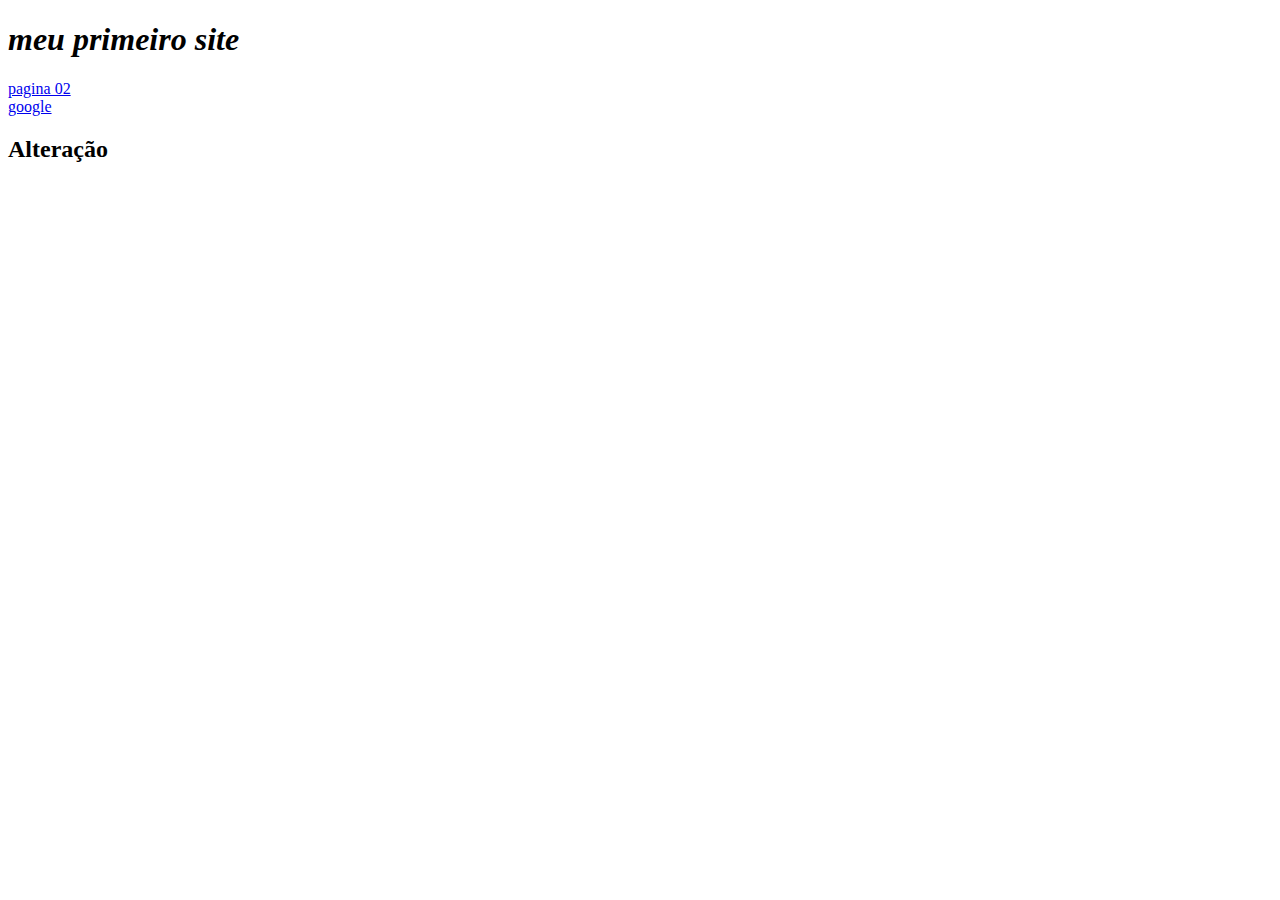
<file: HTML/index.html>
<!DOCTYPE html>
<html lang="en">
<head>
    <meta charset="UTF-8">
    <meta name="viewport" content="width=device-width, initial-scale=1.0">
    <title>Pagina principal</title>
</head>
<body>
    <h1><i><strong>meu primeiro site</strong></i></h1>
    <a href="abalt.html">pagina 02</a> <br>
    <a target="_blank" href="http://google.com">google</a>

    <h2>Alteração</h2>

   
</body>
</html>
</file>
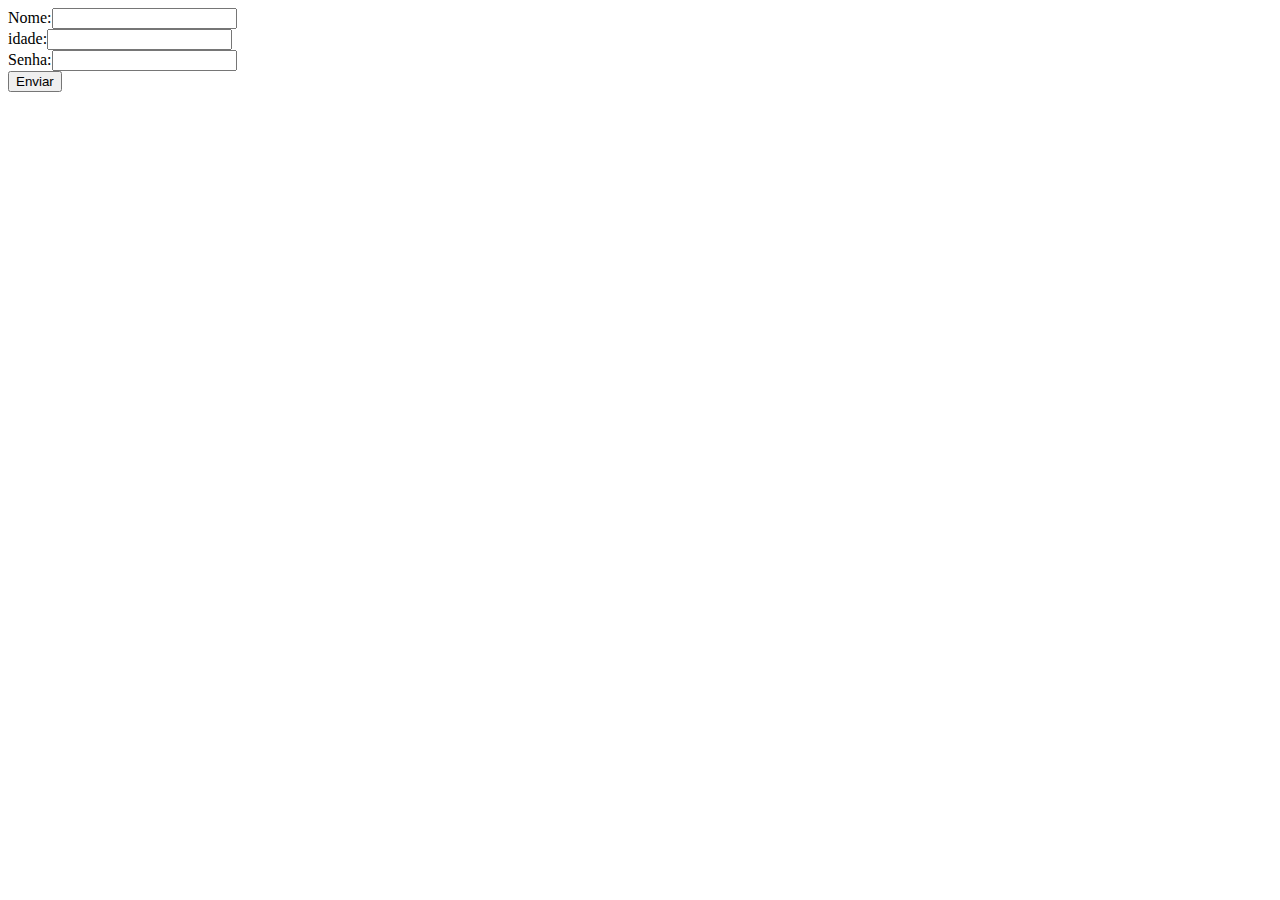
<file: SITE/index.html>
<!DOCTYPE html>
<html lang="pt-br">
<head>
    <meta charset="UTF-8">
    <meta name="viewport" content="width=device-width, initial-scale=1.0">
    <title>Formulario de Cadastro</title>
</head>
<body>
    <form name="signup" onsubmit="alert('Enviei o formulario');" method="post" action="#">
        Nome:<input type="text" name="name" ><br>

        idade:<input type="number" name="age" ><br>

        Senha:<input type="password" name="password" ><br>
        <button type="submit">Enviar</button>
    </form>
</body>
</html>
</file>
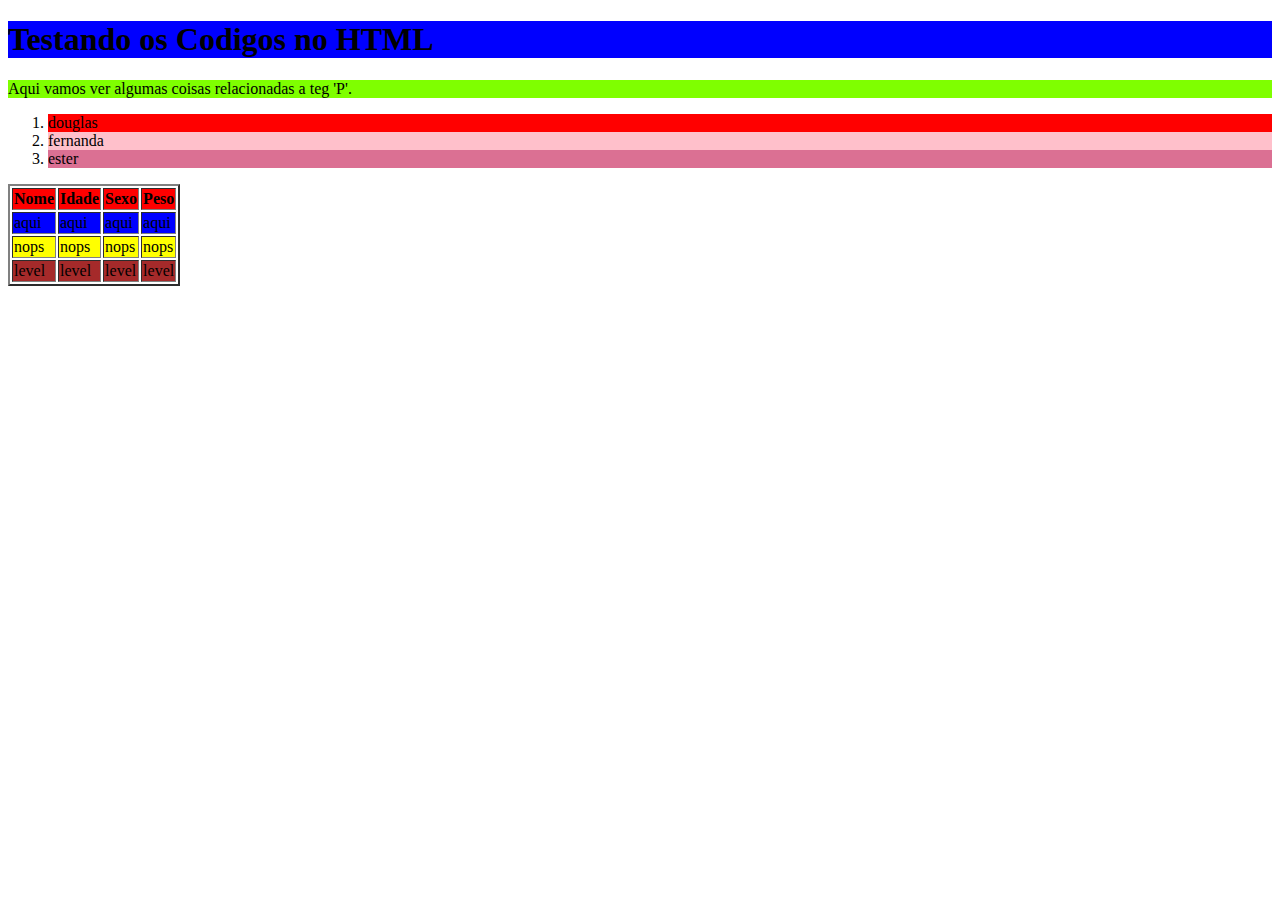
<file: HTML/treinamento.html>
<!DOCTYPE html>
<html lang="en">
<head>
    <meta charset="UTF-8">
    <meta name="viewport" content="width=device-width, initial-scale=1.0">
    <title>treinamento</title>
</head>
<body>
    <h1 style="background-color: blue;">Testando os Codigos no HTML</h1>
    <p style="background-color: chartreuse;">Aqui vamos ver algumas coisas relacionadas a teg 'P'.</p>
    <ol>
        <li style="background-color: red;">douglas</li>
        <li style="background-color: pink;">fernanda</li>
        <li style="background-color: palevioletred;">ester</li>
    </ol>

    <table border="2">
        <tr style="background-color: red;">
            <th>Nome</th>
            <th>Idade</th>
            <th>Sexo</th>
            <th>Peso</th>
        </tr>   
        <tr style="background-color: blue;">
            <td>aqui</td>
            <td>aqui</td>
            <td>aqui</td>
            <td>aqui</td>
        </tr>
        <tr style="background-color: yellow;">
            <td>nops</td>
            <td>nops</td>
            <td>nops</td>
            <td>nops</td>
        </tr>
        <tr style="background-color: brown;">
            <td>level</td>
            <td>level</td>
            <td>level</td>
            <td>level</td>
        </tr>
           
    </table>
    
</body>
</html>
</file>
